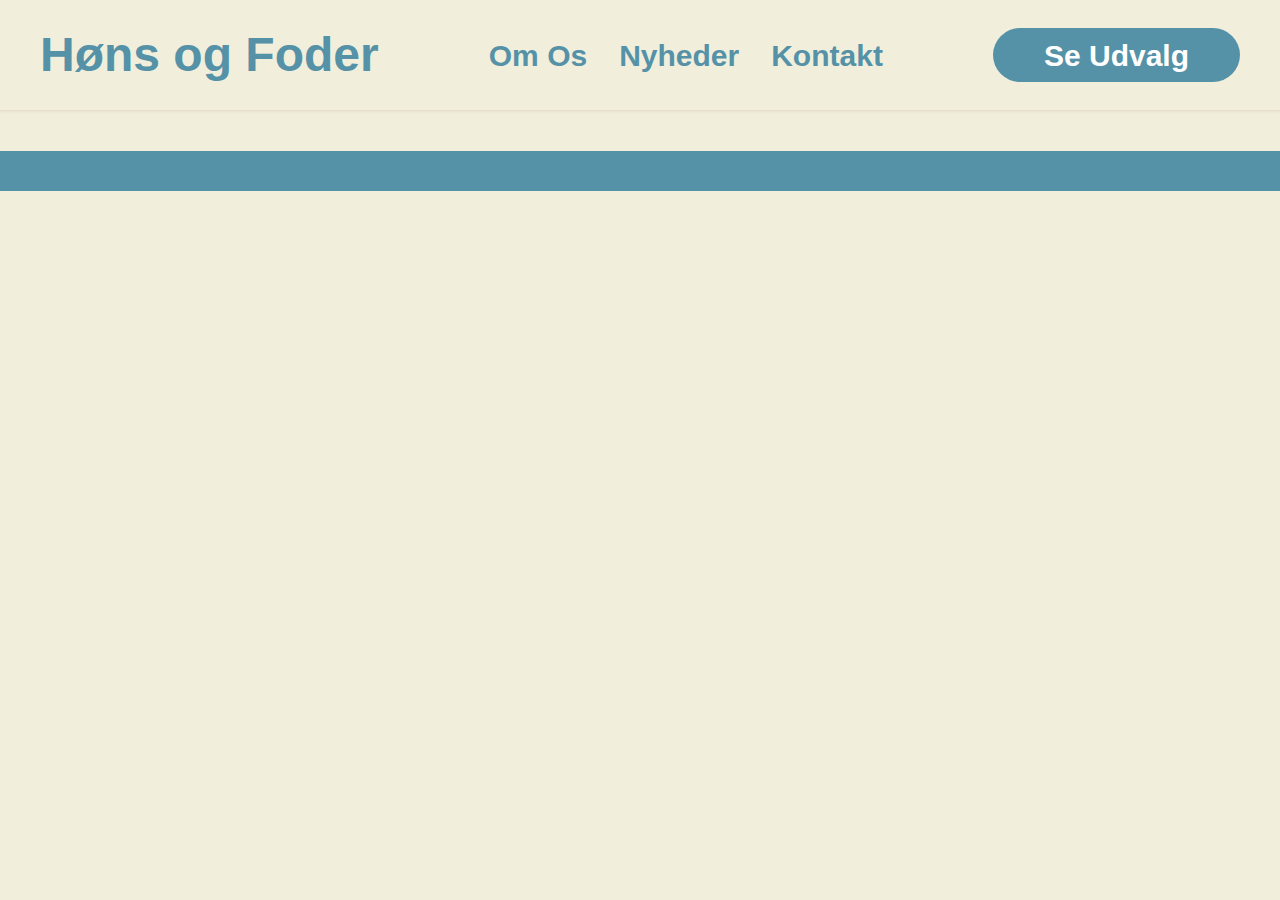
<file: index.html>
<!doctype html>
<html lang="da">
  <head>
    <meta charset="UTF-8" />
    <meta name="viewport" content="width=device-width, initial-scale=1.0" />
    <title>Høns og Foder</title>
    <script type="module" crossorigin src="./assets/index-BDe-4CTt.js"></script>
    <link rel="stylesheet" crossorigin href="./assets/index-BphcV28R.css">
  </head>
  <body>
    <div id="root"></div>
  </body>
</html>
</file>
<file: assets/index-BphcV28R.css>
*,:before,:after{--tw-border-spacing-x: 0;--tw-border-spacing-y: 0;--tw-translate-x: 0;--tw-translate-y: 0;--tw-rotate: 0;--tw-skew-x: 0;--tw-skew-y: 0;--tw-scale-x: 1;--tw-scale-y: 1;--tw-pan-x: ;--tw-pan-y: ;--tw-pinch-zoom: ;--tw-scroll-snap-strictness: proximity;--tw-gradient-from-position: ;--tw-gradient-via-position: ;--tw-gradient-to-position: ;--tw-ordinal: ;--tw-slashed-zero: ;--tw-numeric-figure: ;--tw-numeric-spacing: ;--tw-numeric-fraction: ;--tw-ring-inset: ;--tw-ring-offset-width: 0px;--tw-ring-offset-color: #fff;--tw-ring-color: rgb(59 130 246 / .5);--tw-ring-offset-shadow: 0 0 #0000;--tw-ring-shadow: 0 0 #0000;--tw-shadow: 0 0 #0000;--tw-shadow-colored: 0 0 #0000;--tw-blur: ;--tw-brightness: ;--tw-contrast: ;--tw-grayscale: ;--tw-hue-rotate: ;--tw-invert: ;--tw-saturate: ;--tw-sepia: ;--tw-drop-shadow: ;--tw-backdrop-blur: ;--tw-backdrop-brightness: ;--tw-backdrop-contrast: ;--tw-backdrop-grayscale: ;--tw-backdrop-hue-rotate: ;--tw-backdrop-invert: ;--tw-backdrop-opacity: ;--tw-backdrop-saturate: ;--tw-backdrop-sepia: ;--tw-contain-size: ;--tw-contain-layout: ;--tw-contain-paint: ;--tw-contain-style: }::backdrop{--tw-border-spacing-x: 0;--tw-border-spacing-y: 0;--tw-translate-x: 0;--tw-translate-y: 0;--tw-rotate: 0;--tw-skew-x: 0;--tw-skew-y: 0;--tw-scale-x: 1;--tw-scale-y: 1;--tw-pan-x: ;--tw-pan-y: ;--tw-pinch-zoom: ;--tw-scroll-snap-strictness: proximity;--tw-gradient-from-position: ;--tw-gradient-via-position: ;--tw-gradient-to-position: ;--tw-ordinal: ;--tw-slashed-zero: ;--tw-numeric-figure: ;--tw-numeric-spacing: ;--tw-numeric-fraction: ;--tw-ring-inset: ;--tw-ring-offset-width: 0px;--tw-ring-offset-color: #fff;--tw-ring-color: rgb(59 130 246 / .5);--tw-ring-offset-shadow: 0 0 #0000;--tw-ring-shadow: 0 0 #0000;--tw-shadow: 0 0 #0000;--tw-shadow-colored: 0 0 #0000;--tw-blur: ;--tw-brightness: ;--tw-contrast: ;--tw-grayscale: ;--tw-hue-rotate: ;--tw-invert: ;--tw-saturate: ;--tw-sepia: ;--tw-drop-shadow: ;--tw-backdrop-blur: ;--tw-backdrop-brightness: ;--tw-backdrop-contrast: ;--tw-backdrop-grayscale: ;--tw-backdrop-hue-rotate: ;--tw-backdrop-invert: ;--tw-backdrop-opacity: ;--tw-backdrop-saturate: ;--tw-backdrop-sepia: ;--tw-contain-size: ;--tw-contain-layout: ;--tw-contain-paint: ;--tw-contain-style: }*,:before,:after{box-sizing:border-box;border-width:0;border-style:solid;border-color:#e5e7eb}:before,:after{--tw-content: ""}html,:host{line-height:1.5;-webkit-text-size-adjust:100%;-moz-tab-size:4;-o-tab-size:4;tab-size:4;font-family:ui-sans-serif,system-ui,sans-serif,"Apple Color Emoji","Segoe UI Emoji",Segoe UI Symbol,"Noto Color Emoji";font-feature-settings:normal;font-variation-settings:normal;-webkit-tap-highlight-color:transparent}body{margin:0;line-height:inherit}hr{height:0;color:inherit;border-top-width:1px}abbr:where([title]){-webkit-text-decoration:underline dotted;text-decoration:underline dotted}h1,h2,h3,h4,h5,h6{font-size:inherit;font-weight:inherit}a{color:inherit;text-decoration:inherit}b,strong{font-weight:bolder}code,kbd,samp,pre{font-family:ui-monospace,SFMono-Regular,Menlo,Monaco,Consolas,Liberation Mono,Courier New,monospace;font-feature-settings:normal;font-variation-settings:normal;font-size:1em}small{font-size:80%}sub,sup{font-size:75%;line-height:0;position:relative;vertical-align:baseline}sub{bottom:-.25em}sup{top:-.5em}table{text-indent:0;border-color:inherit;border-collapse:collapse}button,input,optgroup,select,textarea{font-family:inherit;font-feature-settings:inherit;font-variation-settings:inherit;font-size:100%;font-weight:inherit;line-height:inherit;letter-spacing:inherit;color:inherit;margin:0;padding:0}button,select{text-transform:none}button,input:where([type=button]),input:where([type=reset]),input:where([type=submit]){-webkit-appearance:button;background-color:transparent;background-image:none}:-moz-focusring{outline:auto}:-moz-ui-invalid{box-shadow:none}progress{vertical-align:baseline}::-webkit-inner-spin-button,::-webkit-outer-spin-button{height:auto}[type=search]{-webkit-appearance:textfield;outline-offset:-2px}::-webkit-search-decoration{-webkit-appearance:none}::-webkit-file-upload-button{-webkit-appearance:button;font:inherit}summary{display:list-item}blockquote,dl,dd,h1,h2,h3,h4,h5,h6,hr,figure,p,pre{margin:0}fieldset{margin:0;padding:0}legend{padding:0}ol,ul,menu{list-style:none;margin:0;padding:0}dialog{padding:0}textarea{resize:vertical}input::-moz-placeholder,textarea::-moz-placeholder{opacity:1;color:#9ca3af}input::placeholder,textarea::placeholder{opacity:1;color:#9ca3af}button,[role=button]{cursor:pointer}:disabled{cursor:default}img,svg,video,canvas,audio,iframe,embed,object{display:block;vertical-align:middle}img,video{max-width:100%;height:auto}[hidden]:where(:not([hidden=until-found])){display:none}.block{display:block}.transform{transform:translate(var(--tw-translate-x),var(--tw-translate-y)) rotate(var(--tw-rotate)) skew(var(--tw-skew-x)) skewY(var(--tw-skew-y)) scaleX(var(--tw-scale-x)) scaleY(var(--tw-scale-y))}.resize{resize:both}.filter{filter:var(--tw-blur) var(--tw-brightness) var(--tw-contrast) var(--tw-grayscale) var(--tw-hue-rotate) var(--tw-invert) var(--tw-saturate) var(--tw-sepia) var(--tw-drop-shadow)}.transition{transition-property:color,background-color,border-color,text-decoration-color,fill,stroke,opacity,box-shadow,transform,filter,backdrop-filter;transition-timing-function:cubic-bezier(.4,0,.2,1);transition-duration:.15s}body{font-family:-apple-system,BlinkMacSystemFont,Segoe UI,Roboto,Helvetica Neue,Arial,sans-serif;margin:0;min-height:100vh;background:#f1eedc;color:#000;-webkit-font-smoothing:antialiased;animation:fadeInBody .6s ease}@keyframes fadeInBody{0%{opacity:0}to{opacity:1}}header{padding:20px;text-align:center;background-color:#5592a7;color:#fff}header h1{margin:0;font-size:32px;font-weight:700}header p{margin:4px 0 0;font-size:16px}.page-header{margin-bottom:20px}nav{height:111px;background-color:#f1eedc;border-bottom:1px solid #E5DDC5;padding:0 40px;position:sticky;top:0;z-index:100;display:flex;align-items:center;justify-content:space-between;box-shadow:0 1px 3px #0000000d}.logo-link{display:flex;align-items:center;font-weight:600;color:#5592a7;text-decoration:none;font-size:48px}.logo-icon{width:32px;height:32px;margin-right:8px}.nav-links{display:flex;gap:32px;flex:1;justify-content:center}.nav-links a{position:relative;color:#5592a7;text-decoration:none;font-weight:600;font-size:30px}.nav-links a:after{content:"";position:absolute;left:0;bottom:-6px;height:2px;width:0;background:#5592a7;transition:width .3s ease}.nav-links a:hover:after{width:100%}.nav-cta{width:247px;height:54px;border-radius:30px;background-color:#5592a7;color:#fff;font-weight:600;font-size:30px;text-decoration:none;display:flex;align-items:center;justify-content:center;transition:background-color .3s ease,transform .2s ease,box-shadow .2s ease}.nav-cta:hover{background-color:#658c97;box-shadow:0 4px 8px #00000026;transform:translateY(-2px);color:#fff}.page-wrapper{padding-left:20px;padding-right:20px}@media (min-width: 1024px){.page-wrapper{max-width:1600px;margin-left:auto;margin-right:auto}}.container{display:flex;flex-wrap:wrap;justify-content:center;padding:20px}.inventory-container{padding-top:0;background:#fff}.filter-bar{position:sticky;top:111px;z-index:90;background:#fff;display:flex;flex-direction:column;align-items:flex-start;width:100%;margin-bottom:20px;padding:16px 40px}.search-container{position:relative;margin-right:0;width:100%}.search-container .search-icon{position:absolute;top:50%;left:8px;transform:translateY(-50%);pointer-events:none;color:#5592a7;width:16px;height:16px}.search-container input[type=text]{width:100%;padding-left:30px}.category-buttons{margin-top:8px;display:flex;gap:6px}.category-btn{padding:6px 12px;background-color:#5592a7;border:1px solid #5592a7;border-radius:30px;cursor:pointer;font-size:14px;font-weight:700;transition:background-color .2s ease,color .2s ease,box-shadow .2s ease;color:#fff}.category-btn.active,.category-btn:hover{background-color:#e5ddc5;color:#000}.category-btn:focus{outline:none;box-shadow:0 0 0 2px #b3c8cf80}.category-btn:active{background-color:#5592a7;color:#fff;transform:translateY(1px)}.category-btn:disabled{opacity:.6;cursor:not-allowed}.card{background-color:#e5ddc5;border-radius:30px;box-shadow:0 1px 3px #0000001a;padding:16px;margin:12px;width:280px;text-align:center;transition:transform .3s ease,box-shadow .3s ease,opacity .3s ease;opacity:0;transform:translateY(20px)}.card.show{opacity:1;transform:translateY(0)}.card.hoverable:hover{transform:scale(1.02);box-shadow:0 4px 8px #00000026;cursor:pointer}.btn-primary{background-color:#5592a7;color:#fff;padding:10px 20px;border:none;border-radius:30px;text-decoration:none;display:inline-block;transition:background-color .2s ease-in-out,box-shadow .2s ease-in-out,transform .05s ease-in-out;outline:none}.btn-primary:hover{background-color:#5592a7;color:#fff}.btn-primary:focus{box-shadow:0 0 0 3px #b3c8cf80;outline:none}.btn-primary:active{background-color:#5592a7;color:#fff;transform:translateY(1px)}.btn-primary:disabled{opacity:.6;cursor:not-allowed}.map-btn{background-color:#e5ddc5;color:#000;padding:10px 20px;border:none;border-radius:30px;text-decoration:none;display:inline-block;font-weight:600;margin-top:10px;transition:background-color .3s ease,transform .2s ease,box-shadow .2s ease}.map-btn:hover{background-color:#d5cdb8;box-shadow:0 4px 8px #00000026;transform:translateY(-2px);color:#000}.btn-secondary{background-color:transparent;border:2px solid #5592a7;color:#5592a7;padding:10px 20px;border-radius:30px;text-decoration:none;display:inline-block;transition:background-color .2s ease-in-out,color .2s ease-in-out,box-shadow .2s ease-in-out,transform .05s ease-in-out;outline:none}.btn-secondary:hover{background-color:#5592a7;color:#fff}.btn-secondary:focus{box-shadow:0 0 0 3px #b3c8cf80;outline:none}.btn-secondary:active{background-color:#5592a7;color:#fff;transform:translateY(1px)}.btn-secondary:disabled{opacity:.6;cursor:not-allowed}.map-placeholder{height:200px;display:flex;align-items:center;justify-content:center;background-color:#e5ddc5;color:#000;margin-bottom:12px;border-radius:4px}.inventory-container .row{display:grid;grid-template-columns:repeat(auto-fit,minmax(280px,1fr));gap:24px;justify-items:center}.row{display:flex;flex-wrap:wrap;justify-content:center;width:100%}.item-card{width:100%;max-width:320px;display:flex;flex-direction:column;justify-content:flex-start;text-align:left;text-decoration:none;color:#000;padding:0;overflow:hidden}.item-card h3{margin:0 0 4px;font-weight:700;color:#000}.item-card p{margin:0 0 4px}.item-card img{width:100%;height:auto;-o-object-fit:contain;object-fit:contain;border-top-left-radius:6px;border-top-right-radius:6px;margin:0;display:block}.item-content{padding:16px}.highlight-card{width:200px;padding:0;text-decoration:none;color:#000;display:flex;flex-direction:column;overflow:hidden}.highlight-card img{width:100%;height:auto;-o-object-fit:contain;object-fit:contain;border-radius:6px 6px 0 0;margin:0;display:block}.highlight-card .item-content{padding:8px;text-align:center}.price{font-weight:700;color:#5592a7}.category-panel{background-color:#f1eedc;height:auto;display:flex;flex-direction:column;align-items:center;justify-content:flex-start;padding:40px 20px;--category-card-min: 200px;--category-card-max: 280px;--category-card-gap: 24px}.category-heading{color:#5592a7;font-size:48px;font-weight:600;margin:0;text-align:center}.category-subheading{color:#5592a7;font-size:30px;font-weight:600;margin:8px 0 32px;text-align:center}.category-carousel{position:relative;width:100%;max-width:1200px;margin:0 auto;overflow:visible}.category-carousel:before,.category-carousel:after{content:"";position:absolute;top:0;bottom:0;width:88px;pointer-events:none;z-index:1}.category-carousel:before{left:0;background:linear-gradient(to right,#f0f0f0,#f0f0f000)}.category-carousel:after{right:0;background:linear-gradient(to left,#f0f0f0,#f0f0f000)}.category-carousel--touch .category-carousel-viewport{overflow-x:auto;scroll-behavior:smooth;scroll-snap-type:x mandatory;-webkit-overflow-scrolling:touch;scrollbar-width:none;cursor:grab;scroll-padding:0 40px}.category-carousel--touch .category-carousel-viewport::-webkit-scrollbar{display:none}.category-carousel--touch .category-track{width:auto;transition:none!important;transform:none!important}.category-carousel--touch .category-nav{display:none}.category-carousel--touch .category-track,.category-carousel--touch .category-card,.category-carousel--touch .category-carousel-viewport{touch-action:auto}.category-carousel-viewport{position:relative;width:100%;overflow:hidden;padding:8px 32px 28px;margin:0 auto;cursor:grab;touch-action:pan-y}.category-carousel-viewport:active,.category-carousel-viewport.is-dragging{cursor:grabbing}.category-carousel-viewport.is-dragging .category-card{pointer-events:none}.category-track{display:flex;align-items:stretch;gap:var(--category-card-gap, 24px);width:-moz-max-content;width:max-content;will-change:transform;transition:transform .45s ease}.category-nav{position:absolute;top:50%;transform:translateY(-50%);width:64px;height:64px;border:2px solid rgba(255,255,255,.65);border-radius:999px;background:linear-gradient(135deg,#5592a7,#9eb8c1);color:#fff;cursor:pointer;display:flex;align-items:center;justify-content:center;box-shadow:0 20px 36px #7a9ca740;transition:background .2s ease,transform .2s ease,box-shadow .2s ease;z-index:3}.category-nav:hover{background:linear-gradient(135deg,#6a8892,#8aa7b0);transform:translateY(-50%) translateY(-2px) scale(1.03);box-shadow:0 24px 32px #658c9759}.category-nav:focus-visible{outline:none;box-shadow:0 0 0 4px #7a9ca759}.category-nav span{font-size:24px;font-weight:600;line-height:1}.category-nav--prev{left:-84px}.category-nav--next{right:-84px}@media (max-width: 1024px){.category-carousel:before,.category-carousel:after{width:72px}}@media (max-width: 768px){.category-carousel:before,.category-carousel:after{width:56px}}@media (max-width: 600px){.category-carousel:before,.category-carousel:after{width:44px}.category-nav{display:none}}@media (max-width: 480px){.category-carousel:before,.category-carousel:after{width:36px}}.category-card{flex:0 0 clamp(var(--category-card-min, 200px),22vw,var(--category-card-max, 280px));width:clamp(var(--category-card-min, 200px),22vw,var(--category-card-max, 280px));margin:0;border:none;padding:0;font:inherit;aspect-ratio:2 / 3;text-decoration:none;background-color:#e5ddc5;border-radius:30px;overflow:hidden;display:flex;flex-direction:column;align-items:center;color:#4b4b4b;cursor:pointer;transition:transform .3s ease,box-shadow .3s ease;scroll-snap-align:center;scroll-snap-stop:always;-webkit-user-select:none;-moz-user-select:none;user-select:none;-webkit-user-drag:none}.category-card img{width:100%;height:60%;-o-object-fit:cover;object-fit:cover;border-top-left-radius:30px;border-top-right-radius:30px;pointer-events:none;-webkit-user-select:none;-moz-user-select:none;user-select:none;-webkit-user-drag:none}.category-card:hover{transform:scale(1.02);box-shadow:0 4px 8px #00000026;cursor:pointer}.category-name{font-size:40px;font-weight:600;margin:16px 0;text-align:center;color:#4b4b4b}.see-all-btn{width:590px;height:84px;border-radius:40px;background-color:#5592a7;color:#fff;font-size:40px;font-weight:600;text-decoration:none;display:flex;align-items:center;justify-content:center;margin-top:40px;transition:background-color .3s ease,transform .2s ease,box-shadow .2s ease}.see-all-btn:hover{background-color:#658c97;box-shadow:0 4px 8px #00000026;transform:translateY(-2px);color:#fff}offers-card{width:90%}#map{width:100%;height:100%;border:0}input[type=text],select{padding:2px 14px;border-radius:10px;border:1px solid #d3c5a3;font-size:1rem;transition:border-color .2s ease,box-shadow .2s ease}table{width:100%;border-collapse:collapse;margin-top:20px;transition:opacity .3s ease}#inventoryTable tbody tr{transition:background-color .2s ease,box-shadow .2s ease;border-radius:4px}#inventoryTable tbody tr:hover{background-color:#f1eedc;box-shadow:inset 0 0 0 2px #5592a7;cursor:pointer}.thumb{width:50px;height:50px;-o-object-fit:cover;object-fit:cover;border-radius:4px}th,td{padding:8px;border-bottom:1px solid #5592a7;text-align:left}.modal{display:none;position:fixed;z-index:1000;left:0;top:0;width:100%;height:100%;overflow:auto;background-color:#00000080;align-items:center;justify-content:center}.modal.show{display:flex;animation:fadeInModal .3s ease}.modal-content{background-color:#f1eedc;padding:20px;border-radius:8px;max-width:400px;width:90%;position:relative;box-shadow:0 4px 8px #0003;animation:slideUp .3s ease}@keyframes slideUp{0%{transform:translateY(20px)}to{transform:translateY(0)}}.modal-img{width:100%;height:auto;border-radius:4px;margin-bottom:12px}.modal-category{margin:0 0 8px;color:#5592a7;font-weight:600}.close{position:absolute;top:8px;right:12px;font-size:24px;cursor:pointer}.hero{position:relative;overflow:hidden;display:flex;flex-wrap:wrap;align-items:center;justify-content:flex-start;padding:60px 20px;height:628px;background-color:#5592a7;color:#fff;text-align:left}.hero .logo-link{font-size:24px;font-weight:700;color:#fff;text-decoration:none}.hero-text{position:relative;z-index:2;display:flex;flex-direction:column;justify-content:center;width:813px;height:311px;margin-right:20px;margin-left:10%}.hero-chicken{position:absolute;top:0;right:0;bottom:0;margin:auto 0;height:100%;width:auto;-o-object-fit:contain;object-fit:contain;z-index:1;mask-image:linear-gradient(to right,transparent 2%,black 50%);mask-mode:alpha;mask-repeat:no-repeat;mask-size:100% 100%;-webkit-mask-image:linear-gradient(to right,transparent 2%,black 50%);-webkit-mask-mode:alpha;-webkit-mask-repeat:no-repeat;-webkit-mask-size:100% 100%}.hero-tagline{font-size:85px;line-height:103px;font-weight:700;margin:0;width:850px;height:250px;color:#fff}.subtagline{margin:12px 0;font-size:36px;line-height:45px;font-weight:600;width:813px;height:105px;color:#fff}.opening-hours{display:block;margin-top:45px}.hours-heading{font-size:50px;font-weight:600;margin-bottom:8px}.opening-hours p{font-size:34px;line-height:38px;margin:0}.hero-cta{margin-top:16px;display:inline-block}.inventory-cta{font-size:20px;padding:14px 28px;margin:24px auto;display:inline-block}.sample-items .item-card{flex:0 0 200px}.info-section{display:flex;flex-wrap:wrap;justify-content:center;gap:20px;padding:40px 20px;background-color:#f1eedc}.info-card{flex:1 1 200px;max-width:280px;background-color:#fff;border-radius:8px;box-shadow:0 1px 3px #0000001a;text-align:center;padding:20px;transition:transform .3s ease,box-shadow .3s ease}.info-card img{width:60px;height:60px;margin-bottom:12px}.info-card:hover{transform:translateY(-4px);box-shadow:0 4px 8px #00000026}.welcome-section{display:grid;grid-template-columns:1fr 1fr 1fr;align-items:center;justify-items:center;height:467px;padding:0;position:relative;overflow:hidden;box-sizing:border-box;background-color:#5592a7;color:#fff}.welcome-image{grid-column:1 / -1;grid-row:1;position:absolute;top:0;bottom:0;left:0;height:100%;width:auto;-o-object-fit:contain;object-fit:contain;mask-image:linear-gradient(to left,transparent 2%,black 50%);mask-repeat:no-repeat;mask-size:100% 100%;-webkit-mask-image:linear-gradient(to left,transparent 2%,black 50%);-webkit-mask-repeat:no-repeat;-webkit-mask-size:100% 100%;z-index:0}.welcome-spacer{grid-column:1;grid-row:1}.welcome-text{grid-column:2;grid-row:1;display:flex;flex-direction:column;justify-content:center;text-align:left;max-width:445px;z-index:1;padding:40px}.welcome-text h2{font-size:24px;font-weight:700;margin:0 0 20px;color:#fff}.welcome-text p{font-size:18px;font-weight:700;margin:0;color:#fff}.welcome-map{grid-column:3;grid-row:1;display:flex;flex-direction:column;align-items:center;justify-content:center;z-index:1;padding:40px}.welcome-map h3{margin:0 0 16px;font-size:30px;font-weight:700}.welcome-map .map-frame{width:280px;height:280px;border:2px solid #E5DDC5;border-radius:8px;overflow:hidden;margin-bottom:10px}.welcome-map .map-frame iframe{width:100%;height:100%;border:none}.front-grid{display:grid;grid-template-areas:"map" "contact";grid-template-columns:1fr;gap:20px;padding:20px}.map-card{grid-area:map}.contact-card{grid-area:contact;background-color:#f0f0f0;border:1px solid rgba(229,221,197,.9);border-radius:24px;padding:72px 48px;display:flex;flex-direction:column;align-items:stretch;gap:48px}.contact-header{text-align:center;max-width:520px;margin:0 auto;display:flex;flex-direction:column;gap:12px}.contact-eyebrow{margin:0;font-size:.8rem;letter-spacing:.14em;text-transform:uppercase;color:#5592a7;font-weight:600}.contact-heading{margin:0;font-size:2.35rem;font-weight:700;color:#1f1f1f}.contact-description{margin:0;font-size:1.05rem;color:#4b4b4b;line-height:1.6}.contact-grid{display:grid;gap:32px;grid-template-columns:repeat(auto-fit,minmax(220px,1fr));align-items:flex-start}.contact-item{display:flex;flex-direction:column;align-items:center;gap:16px;text-align:center}.contact-icon{width:90px;height:90px;border-radius:50%;background-color:#fff;display:flex;align-items:center;justify-content:center;box-shadow:0 16px 32px -18px #4f6f7a73}.contact-icon svg{width:50px;height:50px}.contact-button{display:inline-flex;align-items:center;justify-content:center;padding:14px 82px;border-radius:999px;font-size:1.4rem;font-weight:600;text-decoration:none;background-color:#5592a7;color:#fff;border:none;box-shadow:0 16px 30px -18px #4f6f7a8c;transition:transform .2s ease,box-shadow .2s ease,background-color .2s ease}.contact-button:hover,.contact-button:focus-visible{transform:translateY(-2px);box-shadow:0 18px 36px -16px #4f6f7a8c;background-color:#6b8f9a}.contact-button:focus-visible{outline:3px solid rgba(122,156,167,.35);outline-offset:3px}.contact-info-link{font-size:1.25rem;font-weight:600;font-style:italic;color:#4f6f7a;text-decoration:none;transition:color .2s ease,text-decoration-color .2s ease}.contact-info-link:hover,.contact-info-link:focus-visible{color:#2f5160;text-decoration:underline}.contact-info-link--muted{color:#4f6f7abf}@media (min-width: 900px){.contact-card{padding:88px 64px}}@media (max-width: 768px){.contact-card{padding:48px 24px}.contact-grid{gap:24px}.front-grid{grid-template-areas:"map" "contact";grid-template-columns:1fr}}.section-card{background-color:#fff;border-radius:8px;box-shadow:0 2px 4px #0000001a;padding:20px;margin-bottom:20px}.map-wrapper{position:relative;width:150%;padding-top:75%}.map-wrapper iframe{position:absolute;top:0;left:0;width:100%;height:100%;border:0;z-index:1}.video-wrapper{position:relative;padding-bottom:56.25%;height:0}.video-wrapper iframe{position:absolute;top:0;left:0;width:100%;height:100%;border:0}.testimonials{display:flex;flex-wrap:wrap;justify-content:center;gap:20px}.testimonial{flex:1 1 200px;max-width:280px;text-align:center}.testimonial p{font-style:italic}.video-details summary{cursor:pointer;font-weight:600;margin-bottom:8px}.site-footer{margin-top:40px;padding:20px;background-color:#5592a7;color:#fff;display:flex;align-items:center;justify-content:space-between;flex-wrap:wrap}.site-footer a{color:#fff;text-decoration:none}.site-footer a:hover{text-decoration:underline}.map-wrapper .center-text{position:absolute;top:50%;left:50%;transform:translate(-50%,-50%);z-index:2;pointer-events:none;color:#fff;font-size:2rem;text-shadow:0 0 6px rgba(0,0,0,.6)}@media (max-width: 600px){.site-footer{flex-direction:column;text-align:center;gap:8px}}@media (max-width: 1024px){html,body{overflow-x:hidden}.hero{width:100vw;max-width:100%;position:relative;overflow:hidden}.hero-chicken{left:0;right:0;width:100%;height:100%;-o-object-fit:cover;object-fit:cover}}@media (max-width: 600px){nav{display:grid;grid-template-columns:auto 1fr auto;align-items:center;padding:0 10px;position:fixed;top:0;left:0;right:0;height:61px;background-color:#f1eedc;z-index:200}body{padding-top:61px}.page-wrapper{padding-left:0;padding-right:0}.logo-link{justify-self:start;font-size:16px;width:auto;height:auto}.nav-links{display:flex;justify-content:center;gap:8px;min-width:0}.nav-links a{font-size:10px}.nav-cta{justify-self:end;width:auto!important;height:auto!important;padding:4px 8px;font-size:10px;white-space:nowrap}.hero{flex-direction:row;align-items:center;height:191px;padding:20px 0 20px 20px;text-align:left}.hero-text{width:186px;margin:0;display:flex;flex-direction:column;justify-content:center;height:auto}.hero-tagline{width:186px;height:54px;font-size:20px;line-height:24px}.subtagline{width:186px;height:54px;font-size:11px;line-height:15px}.hero-chicken{left:auto;right:0;width:auto;height:100%;-o-object-fit:contain;object-fit:contain}.hero-tagline,.subtagline{display:none}.opening-hours{display:block;font-size:19.5px!important;line-height:18px!important}.opening-hours .hours-heading{font-size:20.5px!important;font-weight:700;margin-bottom:10px}.opening-hours p{font-size:15.5px!important;line-height:18px!important;margin:0}.filter-bar{padding:8px 10px;top:61px}.search-container{width:100%;margin-right:0}.category-buttons{flex-wrap:wrap;gap:4px}.category-btn{padding:4px 8px;font-size:12px;font-weight:700}.category-panel{height:auto;padding:10px 20px 20px;--category-card-min: 170px;--category-card-max: 200px;--category-card-gap: 16px}.category-heading{font-size:21px;margin-bottom:16px}.category-subheading{font-size:12px;margin:4px 0 8px;display:none}.category-carousel-viewport{padding:8px 16px 24px}.category-nav{display:none}.category-panel .category-name{font-size:15px;margin:7px 0}.see-all-btn{width:240px;height:44px;border-radius:70px;font-size:21px;margin-top:18px}.highlight-card{width:78px;height:117px}.highlight-card .item-content h3,.highlight-card .item-content p{font-size:9px}.welcome-section{grid-template-columns:1fr;grid-template-rows:auto auto auto;height:auto}.welcome-image{position:relative;grid-row:1;width:100%;height:180px;mask-image:none;-webkit-mask-image:none;-o-object-fit:cover;object-fit:cover}.welcome-spacer{display:none}.welcome-text{grid-column:1;grid-row:2;max-width:none;padding:20px;text-align:left}.welcome-text h2{font-size:18px}.welcome-text p{font-size:10px}.welcome-map{grid-column:1;grid-row:3;padding:15px}.welcome-map .map-frame{width:100%;width:220px;height:220px}}.inventory-page{padding-top:48px;padding-bottom:80px}.inventory-header{display:flex;align-items:flex-end;justify-content:space-between;gap:16px;flex-wrap:wrap;margin-bottom:16px}.inventory-header .page-header{margin:0;font-size:clamp(2rem,3.5vw,3.25rem)}.inventory-status{font-size:16px;color:#ffffffeb}.inventory-controls{display:flex;flex-direction:column;gap:8px;margin-bottom:32px;position:sticky;top:105px;z-index:90;padding:16px 0 8px;background:#f1eedc;border-bottom:1px solid rgba(229,221,197,.9);box-shadow:0 20px 24px -20px #7a9ca72e}.inventory-search{position:relative;max-width:480px;width:100%}.inventory-search input{width:100%;border-radius:16px;border:1px solid #d0c6a4;background-color:#fff;padding:14px 48px 14px 20px;font-size:16px;color:#1f1f1f;transition:border-color .2s ease,box-shadow .2s ease}.inventory-search input::-moz-placeholder{color:#8e8e8e}.inventory-search input::placeholder{color:#8e8e8e}.inventory-search input:focus{outline:none;border-color:#5592a7;box-shadow:0 0 0 3px #7a9ca740}.inventory-search-icon{position:absolute;right:16px;top:50%;transform:translateY(-50%);width:20px;height:20px;color:#5592a7;pointer-events:none}.inventory-categories{display:flex;flex-wrap:wrap;gap:12px}.inventory-category-button{border:1px solid #d0c6a4;background-color:#f8f4e6;color:#4b4b4b;padding:10px 18px;border-radius:999px;font-weight:600;font-size:.95rem;cursor:pointer;transition:transform .2s ease,box-shadow .2s ease,background-color .2s ease,border-color .2s ease}.inventory-category-button:hover{transform:translateY(-2px);background-color:#eae1c8;box-shadow:0 6px 14px #0000001a}.inventory-category-button:focus-visible{outline:none;box-shadow:0 0 0 3px #7a9ca759}.inventory-category-button.is-active{background-color:#5592a7;border-color:#5592a7;color:#fff;box-shadow:0 10px 24px #7a9ca759}.inventory-grid{--inventory-card-min: 100px;--inventory-card-max: 280px;display:grid;gap:24px;grid-template-columns:repeat(auto-fit,minmax(var(--inventory-card-min),var(--inventory-card-max)));justify-content:center;justify-items:center;width:100%;margin:0 auto;max-width:none;padding:0}.inventory-load-more{display:flex;justify-content:center;margin:32px 0 56px}.inventory-load-more-button{min-width:220px;padding:14px 28px;border-radius:999px;border:none;background-color:#5592a7;color:#fff;font-weight:600;font-size:1rem;cursor:pointer;transition:background-color .2s ease,transform .2s ease,box-shadow .2s ease}.inventory-load-more-button:hover,.inventory-load-more-button:focus-visible{background-color:#658c97;box-shadow:0 8px 20px #5592a759;transform:translateY(-1px);outline:none}.inventory-load-more-button:focus-visible{box-shadow:0 0 0 3px #5592a759}.inventory-load-more-button:active{transform:translateY(0);box-shadow:none}.product-card{width:100%;margin:0;background-color:#fff;border:1px solid #e5ddc5;border-radius:24px;overflow:hidden;display:flex;flex-direction:column;cursor:pointer;transition:transform .3s ease,box-shadow .3s ease;box-shadow:0 8px 18px #00000014}.product-card:hover,.product-card:focus-visible{transform:translateY(-6px) scale(1.01);box-shadow:0 18px 40px #00000029;outline:none}.product-card-image{position:relative;padding-top:100%;overflow:hidden}.product-card-image img{position:absolute;top:0;left:0;width:100%;height:100%;-o-object-fit:cover;object-fit:cover;transition:transform .3s ease}.product-card:hover .product-card-image img,.product-card:focus-visible .product-card-image img{transform:scale(1.05)}.product-card-content{padding:20px;display:flex;flex-direction:column;gap:8px}.product-card-category{font-size:.85rem;font-weight:600;letter-spacing:.08em;text-transform:uppercase;color:#5592a7;margin:0}.product-card-title{margin:0;font-size:1.2rem;font-weight:700;color:#2a2a2a}.product-card-meta,.product-card-barcode{margin:0;color:#545454;font-size:.95rem}.product-card-price{margin:12px 0 0;font-weight:700;font-size:1.05rem;color:#4b4b4b}.inventory-error,.inventory-empty{margin-top:24px;margin-bottom:24px;padding:20px;border-radius:18px;border:1px solid #d0c6a4;background-color:#fff9e6;color:#4b4b4b}.inventory-modal-backdrop{position:fixed;top:0;right:0;bottom:0;left:0;background:#00000073;display:flex;align-items:center;justify-content:center;padding:24px;z-index:200;animation:fadeInModal .25s ease;will-change:opacity;contain:layout paint;-webkit-backdrop-filter:none;backdrop-filter:none}@supports (backdrop-filter: blur(2px)){.inventory-modal-backdrop{-webkit-backdrop-filter:blur(2px);backdrop-filter:blur(2px)}}@media (prefers-reduced-motion: reduce){.inventory-modal-backdrop{-webkit-backdrop-filter:none!important;backdrop-filter:none!important}}.inventory-modal{position:relative;width:min(960px,calc(100vw - 32px));background-color:#fff;border-radius:28px;overflow:hidden;box-shadow:0 30px 60px #00000040;animation:raiseModal .25s ease}.inventory-modal-close{position:absolute;top:18px;right:18px;border:none;background:none;color:#c1474f;font-weight:700;font-size:1.75rem;line-height:1;display:inline-flex;align-items:center;justify-content:center;cursor:pointer;padding:0;transition:color .2s ease,transform .2s ease}.inventory-modal-close:hover,.inventory-modal-close:focus-visible{outline:none;color:#8f2f35;transform:translateY(-1px)}.inventory-modal-content{display:flex;flex-direction:column;gap:32px;padding:40px 48px 32px}.inventory-modal-header{display:flex;flex-direction:column;gap:4px;padding:0;background:none;text-align:left;color:inherit;align-items:flex-start}.inventory-modal-header h2{margin:0;font-size:clamp(1.7rem,3vw,2.4rem);color:#2a2a2a;font-weight:700}.inventory-modal-category{margin:0;color:#545454;font-size:1rem}.inventory-modal-body{display:flex;gap:32px;align-items:flex-start}.inventory-modal-image{flex:1 1 55%;border-radius:20px;overflow:hidden;background:#f3ede0}.inventory-modal-image img{width:100%;height:100%;-o-object-fit:cover;object-fit:cover}.inventory-modal-details{flex:1 1 45%;display:flex;flex-direction:column;gap:20px;align-items:flex-start}.inventory-modal-price{margin:0;font-size:clamp(2.2rem,4vw,3rem);color:#5592a7;font-weight:700;text-align:left}.inventory-modal-reserve-button{display:inline-flex;align-items:center;justify-content:center;padding:14px 56px;border-radius:999px;font-size:1.1rem;font-weight:600;text-decoration:none;background-color:#5592a7;color:#fff;border:none;box-shadow:0 16px 30px -18px #4f6f7a8c;transition:transform .2s ease,box-shadow .2s ease,background-color .2s ease;cursor:pointer;align-self:flex-start}.inventory-modal-reserve-form{display:flex;flex-direction:column;gap:16px;width:100%;margin-top:4px}.inventory-modal-reserve-field{display:flex;flex-direction:column;gap:6px}.inventory-modal-reserve-label{font-weight:600;font-size:.95rem;color:#2a2a2a}.inventory-modal-reserve-input{padding:2px 14px;border-radius:10px;border:1px solid #d3c5a3;font-size:1rem;transition:border-color .2s ease,box-shadow .2s ease}.inventory-modal-reserve-textarea{padding-top:14px;padding-bottom:0;min-height:2rem;line-height:.5}.inventory-modal-reserve-input:focus{outline:none;border-color:#5592a7;box-shadow:0 0 0 3px #5592a733}.inventory-modal-reserve-error{margin:0;color:#c05621;font-size:.95rem;font-weight:500}.inventory-modal-reserve-submit{display:inline-flex;align-items:center;justify-content:center;padding:12px 32px;border-radius:999px;font-size:1rem;font-weight:600;border:none;background-color:#5592a7;color:#fff;cursor:pointer;transition:transform .2s ease,box-shadow .2s ease,background-color .2s ease;align-self:flex-start}.inventory-modal-reserve-submit:hover,.inventory-modal-reserve-submit:focus-visible{transform:translateY(-2px);box-shadow:0 18px 36px -16px #4f6f7a8c;background-color:#6b8f9a}.inventory-modal-reserve-submit:focus-visible{outline:3px solid rgba(122,156,167,.35);outline-offset:3px}.inventory-modal-reserve-submit[disabled]{opacity:.65;cursor:not-allowed;transform:none;box-shadow:none}.inventory-modal-reserve-feedback{width:100%;padding:16px 20px;border-radius:14px;background:#f1f7f8;border:1px solid #c8dde3;color:#2f4f58;font-weight:600;line-height:1.4}.inventory-modal-reserve-button:hover,.inventory-modal-reserve-button:focus-visible{transform:translateY(-2px);box-shadow:0 18px 36px -16px #4f6f7a8c;background-color:#6b8f9a}.inventory-modal-reserve-button:focus-visible{outline:3px solid rgba(122,156,167,.35);outline-offset:3px}.inventory-modal-extra{border-top:1px solid #e4d7b1;padding-top:24px;display:flex;flex-direction:column;gap:16px}.inventory-modal-extra-toggle{border:none;background:none;padding:0;font-size:1rem;font-weight:600;color:#5592a7;display:inline-flex;align-items:center;gap:8px;cursor:pointer;transition:color .2s ease,transform .2s ease;align-self:flex-start}.inventory-modal-extra-toggle:hover,.inventory-modal-extra-toggle:focus-visible{color:#3f7b8d;outline:none}.inventory-modal-extra-toggle.is-open{color:#3f7b8d}.inventory-modal-extra-icon{width:18px;height:18px;transition:transform .3s ease}.inventory-modal-extra-toggle.is-open .inventory-modal-extra-icon{transform:rotate(-180deg)}.inventory-modal-extra-content{display:grid;grid-template-rows:0fr;overflow:hidden;opacity:0;transition:grid-template-rows .35s ease,opacity .3s ease}.inventory-modal-extra-content.is-open{grid-template-rows:1fr;opacity:1}.inventory-modal-extra-inner{padding-top:0;display:flex;flex-direction:column;gap:12px;color:#4b4b4b;overflow:hidden}.inventory-modal-extra-section{display:flex;flex-direction:column;gap:8px}.inventory-modal-extra-heading{margin:0;font-size:1rem;font-weight:600;color:#2a2a2a}.inventory-modal-extra-content.is-open .inventory-modal-extra-inner{padding-top:6px}.inventory-modal-extra-description{margin:0;line-height:1.5}.inventory-modal-extra-barcode{margin:0;color:#4b4b4b;font-size:.95rem}.inventory-modal-extra-barcode span{font-weight:600}.inventory-modal-extra-placeholder{margin:0;font-style:italic;color:#757575}@media (max-width: 1024px){.inventory-modal{width:min(760px,calc(100vw - 40px))}.inventory-modal-content{padding:32px 32px 28px;gap:28px}.inventory-modal-body{flex-direction:column;gap:28px;align-items:stretch}.inventory-modal-image,.inventory-modal-details{width:100%}.inventory-modal-details{gap:18px}.inventory-modal-price{font-size:clamp(1.9rem,5vw,2.4rem)}}@media (max-width: 768px){.inventory-modal{width:calc(100vw - 32px)}.inventory-modal-content{padding:28px 24px 24px;gap:24px}.inventory-modal-details{gap:16px}.inventory-modal-price{font-size:clamp(1.5rem,7vw,1.9rem)}.inventory-modal-reserve-button{width:100%;justify-content:center;padding-inline:20px}.inventory-modal-reserve-submit{width:100%}.inventory-modal-reserve-form{gap:12px}.inventory-modal-reserve-field{gap:4px}.inventory-modal-image{width:85%;max-height:240px;border-radius:16px;overflow:hidden;background:#f3ede0}.inventory-modal-image img{width:100%;height:100%;-o-object-fit:contain;object-fit:contain}}@media (max-width: 560px){.inventory-modal-backdrop{align-items:flex-start;padding:16px 12px}.inventory-modal{width:75%;border-radius:22px}.inventory-modal-content{padding:24px 18px 18px;gap:18px}.inventory-modal-header h2,.inventory-modal-price{font-size:clamp(1.5rem,7vw,1.9rem)}.inventory-modal-details{gap:6px}.inventory-modal-reserve-form{gap:10px}.inventory-modal-reserve-field{gap:3px}}@keyframes fadeInModal{0%{opacity:0}to{opacity:1}}@keyframes raiseModal{0%{transform:translateY(16px);opacity:0}to{transform:translateY(0);opacity:1}}@media (min-width: 1280px){.inventory-grid{max-width:2040px}}@media (max-width: 1279px){.inventory-grid{max-width:1272px;--inventory-card-min: 100px;--inventory-card-max: 280px}}@media (max-width: 900px){.inventory-grid{max-width:768px;--inventory-card-min: 100px;--inventory-card-max: 160px}}@media (max-width: 640px){.inventory-grid{gap:15px;--inventory-card-min: 100px;--inventory-card-max: 150px}.inventory-header .page-header{font-size:clamp(1.4rem,5vw,1.75rem)}.inventory-search input{font-size:14px}.inventory-category-button{font-size:.85rem;padding:8px 14px}.product-card-content{padding:14px;gap:6px}.product-card-category{font-size:.75rem;letter-spacing:.06em}.product-card-title{font-size:1rem}.product-card-meta,.product-card-barcode{font-size:.85rem}.product-card-price{font-size:.95rem;margin-top:8px}.inventory-modal-category,.inventory-modal-price,.inventory-modal-extra-description,.inventory-modal-extra-barcode{font-size:.95rem}}@media (min-width: 1280px){.category-carousel{max-width:1280px}.category-carousel-viewport{padding:8px 40px 28px}}@media (max-width: 1279px){.category-panel{--category-card-min: 200px;--category-card-max: 240px;--category-card-gap: 22px}.category-carousel-viewport{padding:8px 28px 26px}}@media (max-width: 900px){.category-panel{--category-card-min: 180px;--category-card-max: 210px;--category-card-gap: 18px}.category-carousel-viewport{padding:8px 20px 24px}}@media (max-width: 768px){.category-panel{--category-card-gap: 16px}.category-carousel{max-width:100%}}@media (max-width: 600px){.category-panel{--category-card-min: 100px;--category-card-max: 100px;--category-card-gap: 8px}}@media (max-width: 480px){.category-panel{--category-card-min: 120px;--category-card-max: 120px}.category-carousel-viewport{padding:8px 14px 20px}}@media (min-width: 700px) and (max-width: 1180px){.inventory-grid{--inventory-card-min: 140px !important;--inventory-card-max: 200px !important;gap:14px!important}.product-card-image{padding-top:100%!important}.product-card-content{padding:12px!important;gap:6px!important}.product-card-category{font-size:.8rem!important}.product-card-title{font-size:1.05rem!important}.product-card-meta,.product-card-barcode{font-size:.9rem!important}.product-card-price{font-size:1rem!important;margin-top:6px!important}}.page-loader{display:flex;align-items:center;justify-content:center;padding:48px 0;font-weight:600;color:#5592a7}
</file>
